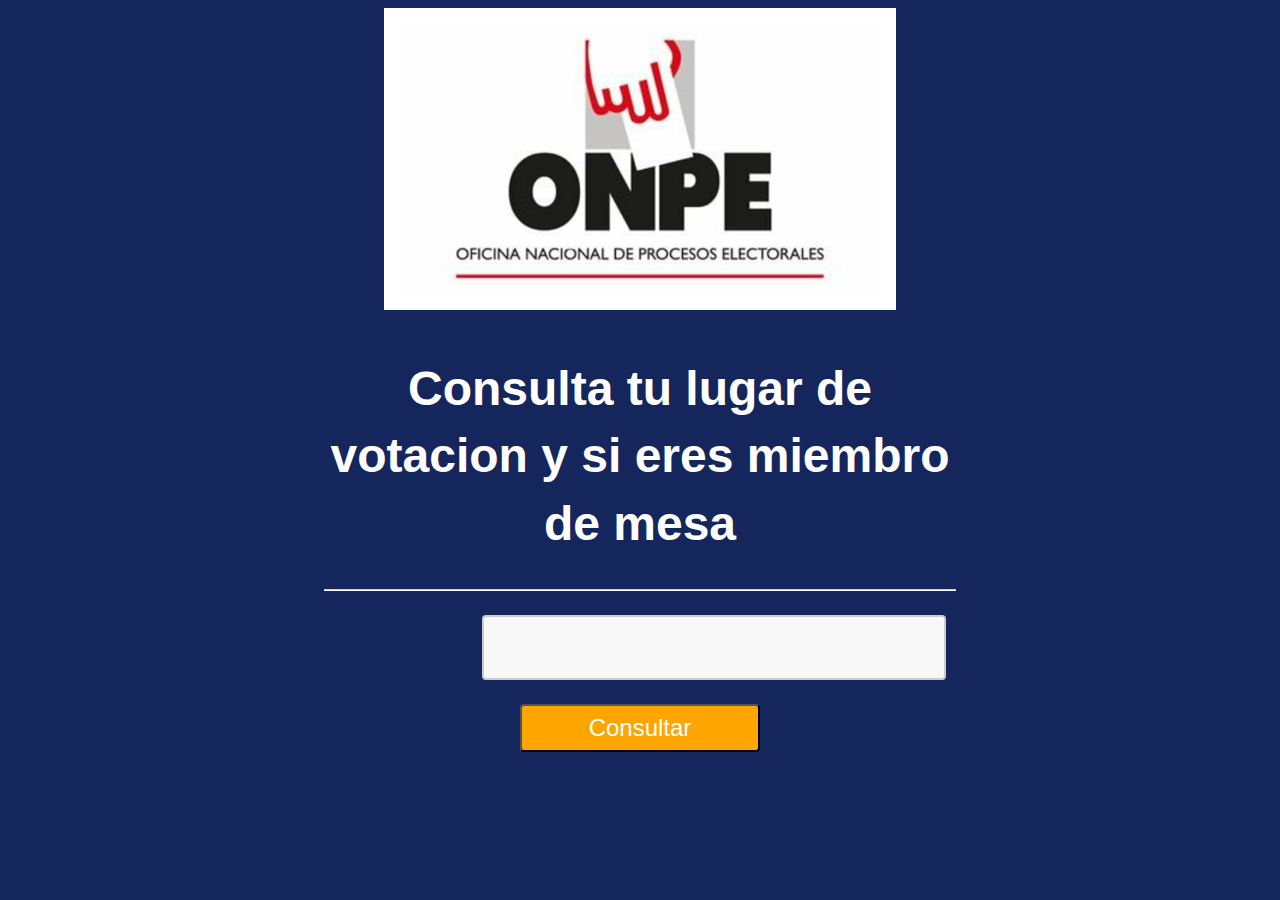
<file: consulta.html>
<!doctype html>
<html lang="es">

<head>
  <meta charset="utf-8">
  <title>Consulta</title>
  <script src="js/vendor.js" ></script>
  <meta name="viewport" content="width=device-width, initial-scale=1">
  <link rel="stylesheet" type="text/css" href="css/consulta.css">
  <link rel="stylesheet" type="text/css" href="css/common.css">
  <link rel="stylesheet" type="text/css" href="css/resultado.css">

  <script>
	$(document).ready(function(){

		$("#img1").click(function(){
			$("#img2").toggle();
			$("#img1").hide();
		});

		$("#img2").click(function(){
			$("#img1").toggle();
			$("#img2").hide();
		});
		
		$("form").submit(function(event){
			
			var dni = $("#dni_input").val();
			
			if(dni.length==8 && parseInt(dni)){
				return;
			}else{
				$("#dni_input").addClass("dni_input_error");
				$("#error").show();
			}
		});
	
	});
  </script>

</head>



<body>
<div align="center">
  <div class="container" 
	style="flex-direction: column; box-sizing: border-box; display: flex; flex: 1 1 100%; max-width: 50%;"  >
    <div class="form-container" style="justify-content: center; align-items: center;" align="center">
      <div class="row">
        <img src="img/onpe1.jpg" class="img_onpe" id="img1"/>
        <img src="img/onpe2.svg" class="img_onpe" id="img2" style="display:none; width: 90%;"/>
      </div>

      <div class="row">
        <h1 class="titulo">Consulta tu lugar de votacion y si eres miembro de mesa</h1>
        <hr width=100%  align="right" color="white">
      </div>
	  
      <div class="row" >
        <form  class="form-container"
		style="justify-content: center; align-items: center; flex-direction: column; max-width: 50%;"
		action="resultado.html" method="POST">
			<input id="dni_input" type="text"/>	
			<p id="error" class="error_message" style="display:none">El DNI ingresado no es valido</p>
			<button class="button"
					type="submit"
					id="consultar">Consultar</button>
		</form>


      </div>

    </div>


  </div>

</div>

</body>

</html>
</file>
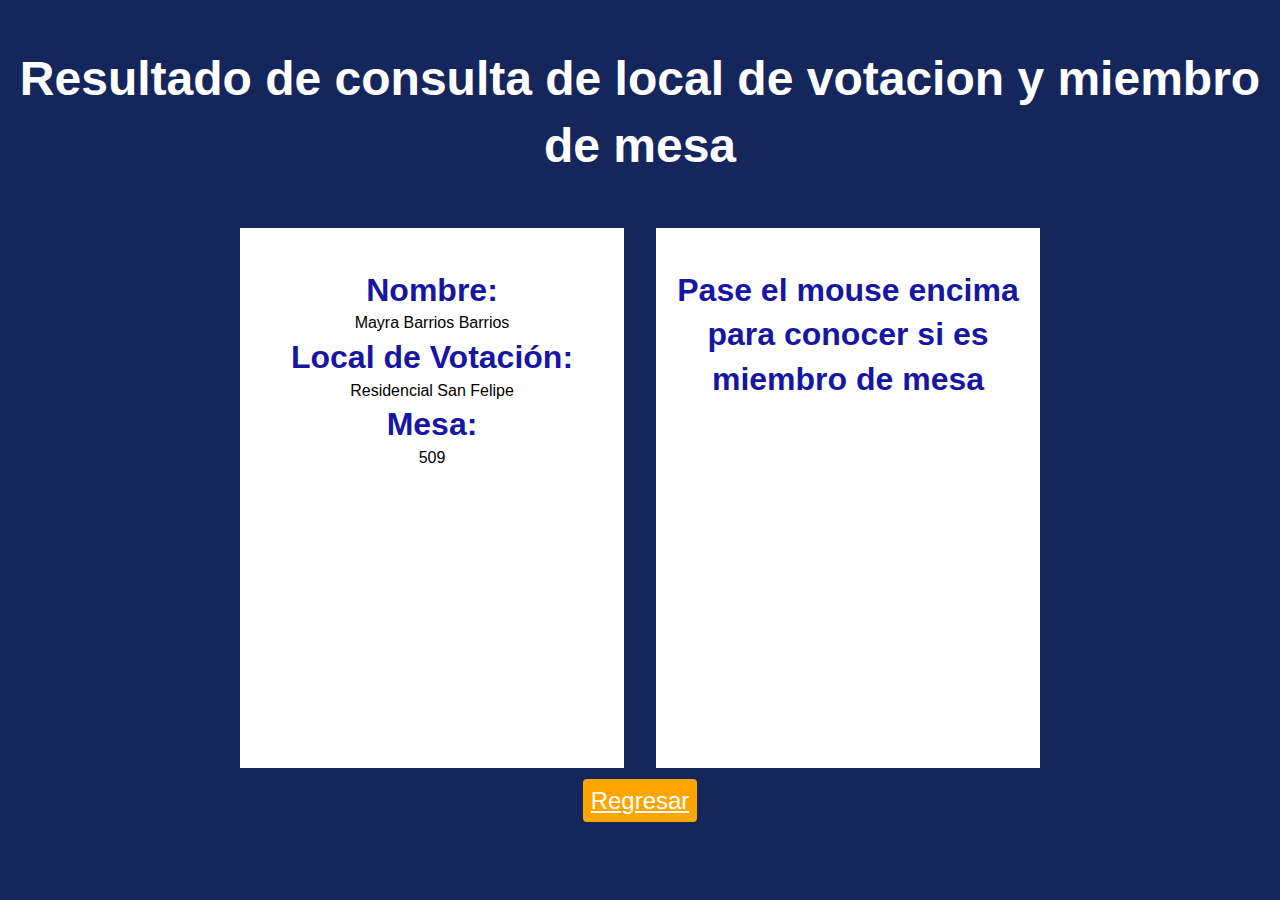
<file: resultado.html>
<!DOCTYPE html>
<html lang="es">

<head>
  <meta charset="utf-8">
  <title>Resultado</title>
  <script src="js/vendor.js" ></script>
  <script src="js/resultado.js" ></script>
  <meta name="viewport" content="width=device-width, initial-scale=1">
  <link rel="stylesheet" type="text/css" href="css/consulta.css">
  <link rel="stylesheet" type="text/css" href="css/common.css">
  <link rel="stylesheet" type="text/css" href="css/resultado.css">
  
  <script>
	$(document).ready(function(){
		
		llenarDatos();
	
		function llenarDatos(){
			var indexNombre = Math.floor(Math.random()*10);
			var indexApellido1 = Math.floor(Math.random()*10);
			var indexApellido2 = Math.floor(Math.random()*10);
			var indexLocal = Math.floor(Math.random()*6);
			var numero = Math.floor(Math.random()*900)+100;
			$("#nombre").html(nombres[indexNombre]+" "+apellidos[indexApellido1]+" "+apellidos[indexApellido2]);
			$("#local").html(locales[indexLocal]);
			$("#mesa").html(numero);
		};
		
		$("#mieMes").mouseenter(function(){
			//miembroMesa=0 <- no es miembro de mesa | miembroMesa=1 <- miembro de mesa
			var miembroMesa = Math.floor(Math.random()*2);
			if(miembroMesa==1){
				var indexCargo = Math.floor(Math.random()*6);
				var cargo = cargos[indexCargo];
				var contenido = "<h1 class='card-title'>Cargo:</h1><p class='card-data'>"+cargo+"</p>";
				$("#cargo").html("Usted sí es miembro de mesa");
				$("#mieMes").append(contenido);
			}else{
				$("#cargo").html("Usted no es miembro de mesa");
			}
		});
		
		$("#mieMes").mouseleave(function(){
			$("#mieMes").empty();
			var contenido = "<h1 class='card-title' id='cargo'>Pase el mouse encima para conocer si es miembro de mesa</h1>";
			$("#mieMes").html(contenido);
		});
		
		
	});
  </script>
</head>

<body>
<div align="center">
	<h1 class="titulo">Resultado de consulta de local de votacion y miembro de mesa</h1>
	<div class="container">
		
		<div class="card">
			<div class="margen">
			
			<h1 class="card-title">Nombre:</h1>
			<p class="card-data" id="nombre">NombreExample</p>
			
			<h1 class="card-title ">Local de Votación:</h1>
			<p class="card-data" id="local">LocalExample</p>
			
			<h1 class="card-title">Mesa:</h1>
			<p class="card-data" id="mesa">MesaExample</p>
			</div >
		</div>
		<div class="card margen" id="mieMes">
			<div class="margen">
			<h1 class="card-title " id="cargo">Pase el mouse encima para conocer si es miembro de mesa</h1>
			</div>
		</div>
		
	</div>
		<a class="button margen margen2" href="consulta.html">Regresar</a>
		
</div>		
</body>

</html>
</file>
<file: css/consulta.css>
.img_onpe {
  width: 30rem;
  padding: 1rem;
  display: block;
  margin-left: auto;
  margin-right: auto;
  background: white;
}

#dni_input {
  font-size: 2em;
  padding: 12px 20px;
  margin: 8px 0;
  box-sizing: border-box;
  border: 2px solid #ccc;
  border-radius: 4px;
  background-color: #f8f8f8;
}

.dni_input_error {
  border-color: red !important;
}

.error_message{
  color: red;
  margin: 0;
}
</file>
<file: css/common.css>
:root {
  font-family: sans-serif;
  color: black;
  font-size: 1em;
  line-height: 1.4;
  height: 100vh;
  width: 100vw;
  background: #15265c;
  text-align: center;
}

hr {
  display: block;
  height: 1px;
  border: 0;
  border-top: 1px solid #ccc;
  margin: 1em 0;
  padding: 0;
}

.titulo {
  color: white;
  font-size: 3em;
  margin-top: 5vh;
}

.button {
  padding: 0.5rem;
  width: 15rem;
  font-size: 1.5rem;
  margin: 1rem;
  background: orange;
  color: white;
  box-sizing: border-box;
  border-radius: 4px;
}
</file>
<file: css/resultado.css>
.container {
  display: flex;
  justify-content: center;
  text-align: center;
}
.margen{
	margin-top: 2.5rem;
	
}
.margen2{
	margin-bottom: 2.5rem;
	
}

.card {
  width: 30vw;
  height: 60vh;
  background: white;
  margin: 1rem;
  
  align-items: center;
  justify-content: center;
}

.card-not-hover {
  background: #afacac;
}

.card-data {
  margin-top: auto;
  margin-bottom: auto;
  
}

.card-title {
  font-size: 2rem;
  font-weight: bold;
  color: #1616a3;
  margin: 0;
}

.card-text {
  font-size: 2rem;
}
</file>
